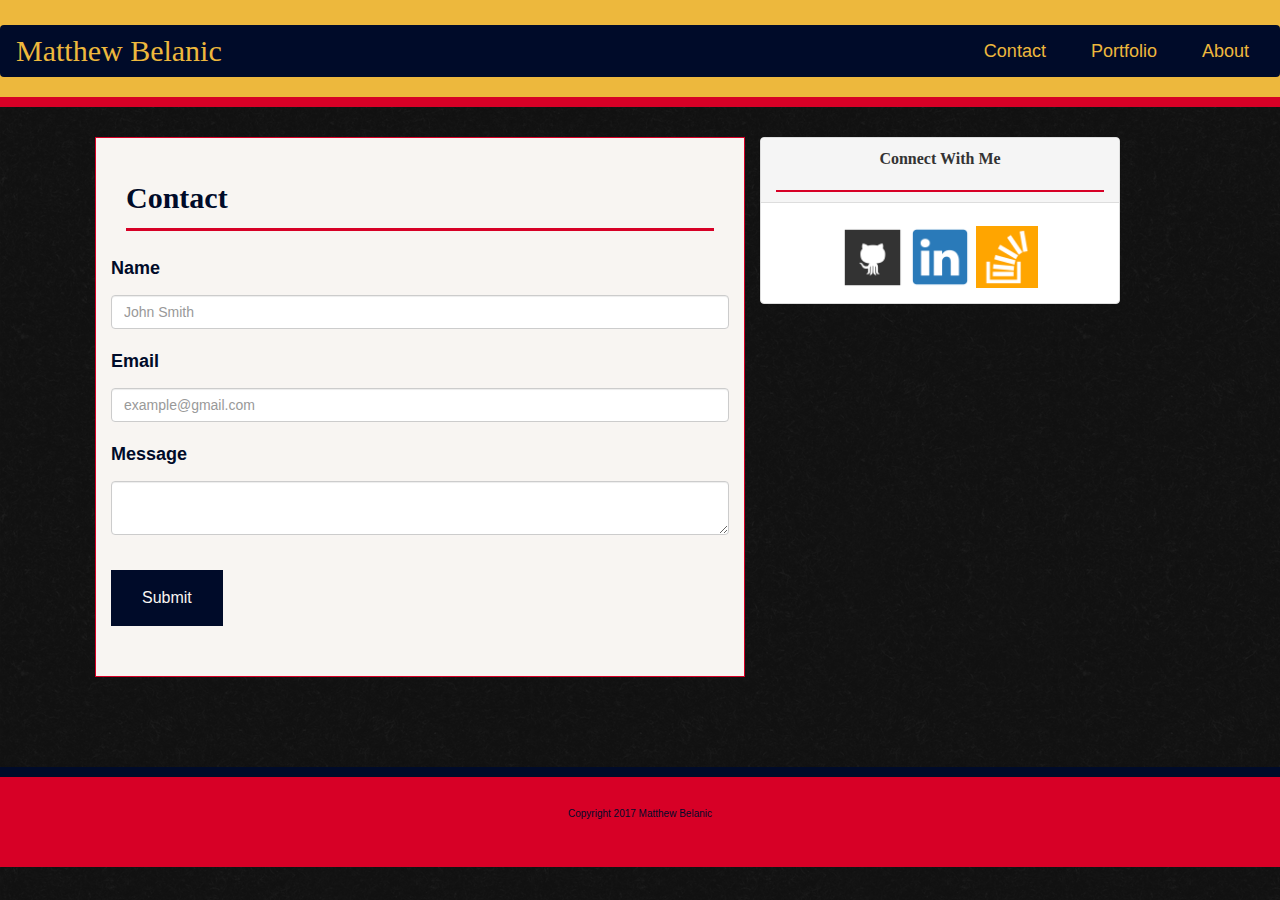
<file: contact.html>
<!DOCTYPE html>
<html lang="en-us">

<head>
	<meta charset="utf-8">
	<meta name="viewport" content="width=device-width, initial-scale=1.0">
	<title>Homework 1</title>
	<link rel="stylesheet" type="text/css" href="assets/css/reset.css">
	<link rel="stylesheet" type="text/css" href="assets/css/bootstrap.min.css">
	<link rel="stylesheet" type="text/css" href="assets/css/style.css">

</head>

<body>

	<div id="wrapper">	

	<header>
			<nav class="navbar">
				<div class="container-fluid">
					
					<div class="navbar-header">
						<a id="nameTitle" class="navbar-brand" href="#"> Matthew Belanic </a>
						<button type="button" class="navbar-toggle" data-toggle="collapse" data-target="#myNavbar">
							<span class="icon-bar"></span>
							<span class="icon-bar"></span>
							<span class="icon-bar"></span>
						</button>
					</div>

					<div class="collapse navbar-collapse" id="myNavbar">
						<ul class="nav navbar-nav navbar-right">
							<li><a href="contact.html">Contact</a></li>
							<li class="active"><a href="portfolio.html">Portfolio</a></li>
							<li><a href="index.html">About</a></li>	
						</ul>
					</div>
				</div>
			</nav>
	</header>

	<div class="container">
		<div class="row">						
			<div id="main-bio" class="col-md-8">
				<div class="row">
					<div class="col-md-12">
						<h1> Contact </h1>
					</div>
					<form>
						<ul>
							<div class="form-group">
								<li><label for="name"> Name </label></li>
								<li><input type="text" name="name" id="name" class="form-control" placeholder="John Smith" required="required" /></li>
							</div>
							<div class="form-group">
								<li><label for="email"> Email </label></li>
								<li><input type="text" name="email" id="email" class="form-control" placeholder="example@gmail.com" required="required" /></li>
							</div>
							<div class="form-group">
								<li><label for="message"> Message </label></li>
								<li><textarea id="message" name="message"  class="form-control" required="required"> </textarea></li>
							</div>
							<li><button> Submit </button></li>
						</ul>
					</form>
				</div>
			</div>


			<div class="col-md-4">
				<div class="panel panel-default">
					<div class="panel-heading">
						<h3 class="panel-title">Connect With Me</h3>
					</div>
					<div class="panel-body">
						<center>
							<a href="https://github.com/mjbelanic" target="_blank"><img class="Weblogo" src="assets/images/Github_Icon.png" alt="Github Logo" /></a>
							<a href="https://www.linkedin.com/in/matthew-belanic-291941116/" target="_blank"><img class="Weblogo" src="assets/images/LindedIn_Icon.png" alt="LinkedIn Logo" /></a>
							<a href="https://stackoverflow.com/users/8157790/mjbelanic?tab=profile" target="_blank"><img class="Weblogo" src="assets/images/Stackoverflow_Icon.png" alt="Stackover Logo" /></a>
						</center>
					</div>
				</div>
			</div>
		</div>
	</div>
</div>

<div class="container-fluid">
	<div class="row">
		<footer class="col-md-12">
			<p> Copyright 2017 Matthew Belanic</p>
		</footer>
	</div>
</div>

<script src="https://ajax.googleapis.com/ajax/libs/jquery/3.2.1/jquery.min.js"></script>
<script src="https://maxcdn.bootstrapcdn.com/bootstrap/3.3.7/js/bootstrap.min.js"></script>

</body>

</html>
</file>
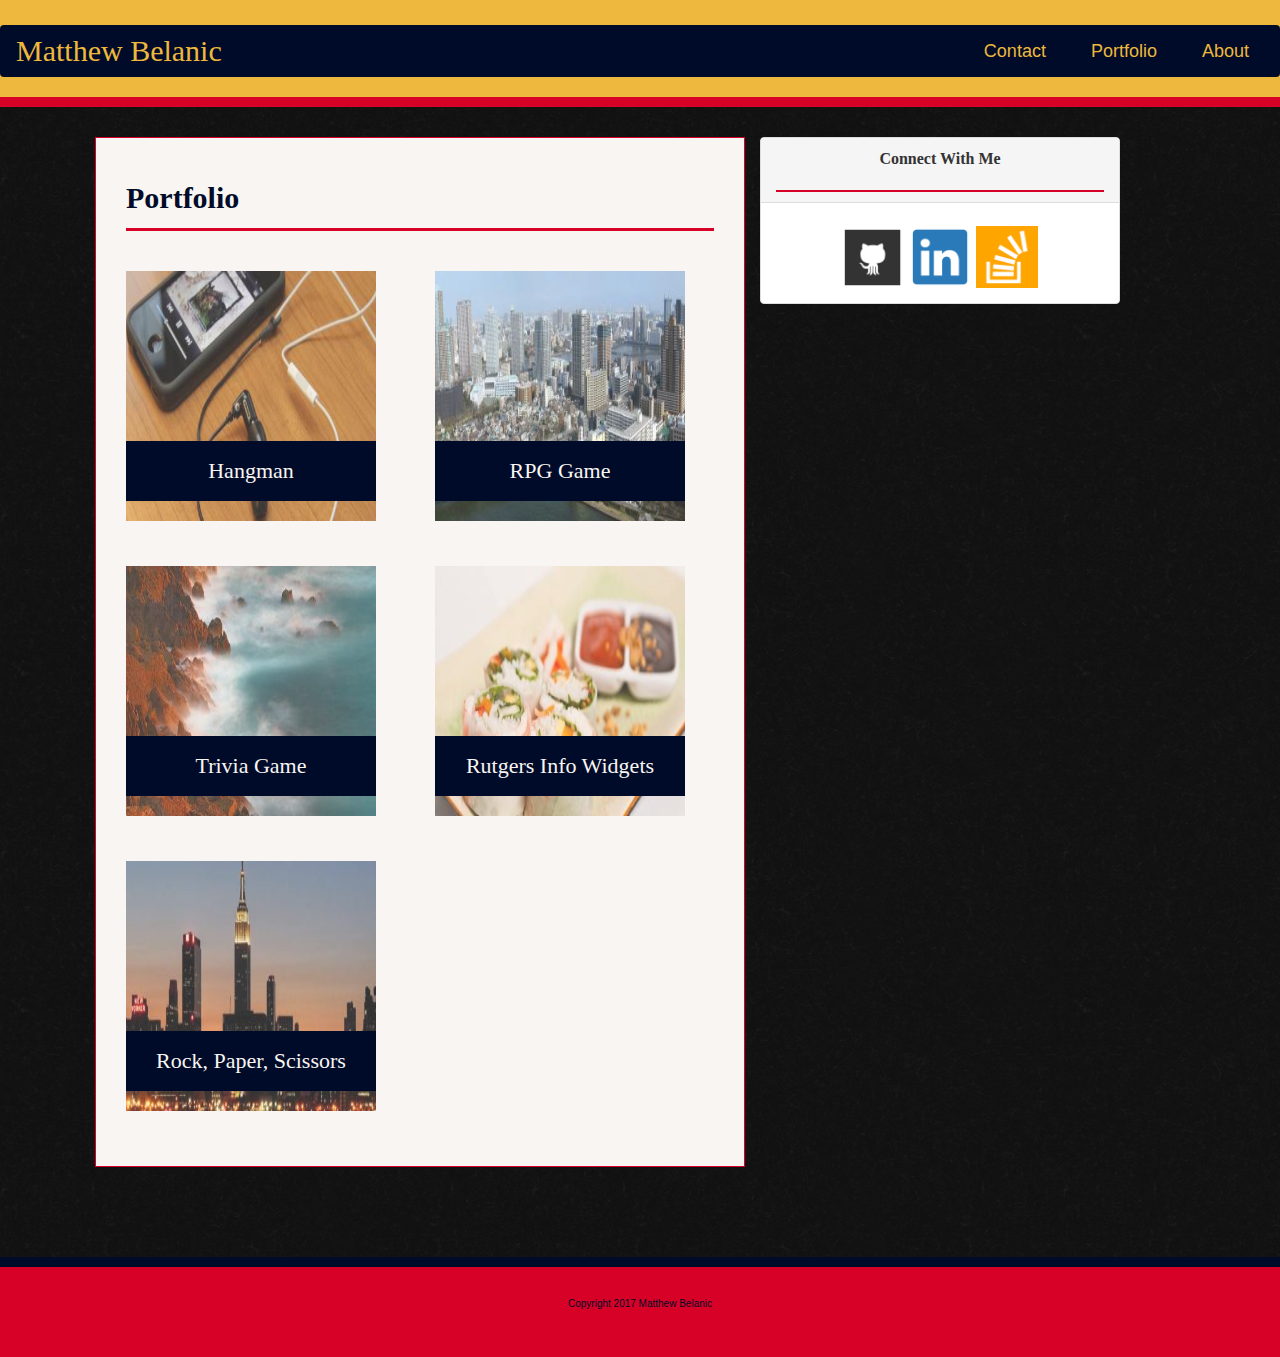
<file: portfolio.html>
<!DOCTYPE html>
<html lang="en-us">

<head>
	<meta charset="utf-8"/>
	<meta name="viewport" content="width=device-width, initial-scale=1.0">
	<title>Homework 1</title>
	<link rel="stylesheet" type="text/css" href="assets/css/reset.css">
	<link rel="stylesheet" type="text/css" href="assets/css/bootstrap.min.css">
	<link rel="stylesheet" type="text/css" href="assets/css/style.css">
	
</head>

<body>

<div id="wrapper">

	<header>
			<nav class="navbar">
				<div class="container-fluid">
					
					<div class="navbar-header">
						<a id="nameTitle" class="navbar-brand" href="#"> Matthew Belanic </a>
						<button type="button" class="navbar-toggle" data-toggle="collapse" data-target="#myNavbar">
							<span class="icon-bar"></span>
							<span class="icon-bar"></span>
							<span class="icon-bar"></span>
						</button>
					</div>

					<div class="collapse navbar-collapse" id="myNavbar">
						<ul class="nav navbar-nav navbar-right">
							<li><a href="contact.html">Contact</a></li>
							<li class="active"><a href="portfolio.html">Portfolio</a></li>
							<li><a href="index.html">About</a></li>	
						</ul>
					</div>
				</div>
			</nav>
	</header>


	<div class="container">
		<div class="row">
			<div id="main-bio" class="col-md-8">
				<div class="row">
					<div class="col-md-12">
						<h1> Portfolio </h1>
					</div>
				</div>

				<div class="row">
					<div class="col-md-6">
						<div class="portfolioImgDiv">
							<img src="assets/images/dummy-image(2).jpg" alt="Hangman" height=250 width="250">
							<h3>Hangman</h3>
						</div>
					</div>
					<div class="col-md-6">
						<div class="portfolioImgDiv">
							<img src="assets/images/dummy-image(3).jpg" alt="RPG Game" height=250 width="250">
							<h3>RPG Game</h3>
						</div>
					</div>
				</div>

				<div class="row">
					<div class="col-md-6">
						<div class="portfolioImgDiv">
							<img src="assets/images/dummy-image(4).jpg" alt="Trivia Game" height=250 width="250">
							<h3>Trivia Game</h3>
						</div>
					</div>
					<div class="col-md-6">
						<div class="portfolioImgDiv">
							<img src="assets/images/dummy-image(5).jpg" alt="Rutgers Info Widgets" height=250 width="250">
							<h3>Rutgers Info Widgets</h3>
						</div>
					</div>
				</div>

				<div class="row">
					<div class="col-md-6">
						<div class="portfolioImgDiv">
							<img src="assets/images/dummy-image(6).jpg" alt="Rock, Paper, Scissors" height=250 width="250">
							<h3>Rock, Paper, Scissors</h3>
						</div>
					</div>
				</div>
			</div>


			<div class="col-md-4">
				<div class="panel panel-default">
					<div class="panel-heading">
						<h3 class="panel-title">Connect With Me</h3>
					</div>
					<div class="panel-body">
						<center>
							<a href="https://github.com/mjbelanic" target="_blank"><img class="Weblogo" src="assets/images/Github_Icon.png" alt="Github Logo" /></a>
							<a href="https://www.linkedin.com/in/matthew-belanic-291941116/" target="_blank"><img class="Weblogo" src="assets/images/LindedIn_Icon.png" alt="LinkedIn Logo" /></a>
							<a href="https://stackoverflow.com/users/8157790/mjbelanic?tab=profile" target="_blank"><img class="Weblogo" src="assets/images/Stackoverflow_Icon.png" alt="Stackover Logo" /></a>
						</center>
					</div>
				</div>
			</div>
		</div>
	</div>
</div>

<div class="container-fluid">
	<div class="row">
		<footer class="col-md-12">
			<p> Copyright 2017 Matthew Belanic</p>
		</footer>
	</div>
</div>

<script src="https://ajax.googleapis.com/ajax/libs/jquery/3.2.1/jquery.min.js"></script>
<script src="https://maxcdn.bootstrapcdn.com/bootstrap/3.3.7/js/bootstrap.min.js"></script>

</body>

</html>
</file>
<file: assets/css/style.css>
*{
	box-sizing: border-box;
}

body{
	font-family: 'Arial', 'Helvetica Neue', Helvetica, sans-serif;
	background-image: url(../images/zwartevilt/zwartevilt.png); (../images/extra_clean_paper/extra_clean_paper.png);
	font-size: 18px;
	line-height: 34px;
	color: #000b29;
	height: 100%;
}

header{
	background-color: #EDB83D;
	margin: 0 0 30px;
	z-index: 99;
	overflow: auto;
	border-bottom: 10px solid  #D70026;
    width: 100%
}

#nameTitle{
    float: left;
    font-family: "Georgia","Times New Roman",Times,serif;
    text-align: center;
    font-size: 30px;
	text-decoration: none;
}

nav{
	margin-top: 25px;
	background-color: #000B29;
}

nav a{
	color: #EDB83D;
	text-decoration: none;
	margin-left: 15px;
 	padding-left: 15px;
 	line-height: 18px;
}

nav a:first-child{
	border-left: 0 none;
}

.icon-bar{
	background-color: #EDB83D;
}

.icon-bar: hover{
	background-color: #000B29;
	color: #EDB83D;
}

.container{
	clear: both;
	margin: 0 auto;
}

#main-bio{
	background-color: #F8F5F2;
	padding: 30px;
	margin: 0 0 40px 40px;
	width: 100%;
	max-width: 650px;
	border: 1px solid  #D70026;
}

#bio-image{
	height: auto;
	margin-top: 10px;
	float: left;
	margin-right: 25px;
	margin-left: 20px;
}

h1, h2, h3{
	font-family: "Georgia","Times New Roman",Times,serif;
	font-weight: 700;
	color: #000b29;
	margin-bottom: 20px;
}

h1{
	font-size: 30px;
	line-height: 20px;
	border-bottom: 3px solid #D70026;
	padding-bottom: 20px;
}

h2, h3{
	font-size: 22px;
}

p{
	text-align: justify;
	margin-bottom: 20px;
}

p:last-child{
	margin-bottom: 0;
}

/*SIDEBAR*/

/*#webLinks{
	background-color: #F8F5F2;
	border: 1px solid  #D70026;
	width: 100%;
	max-width: 270px;
	padding: 30px;
	margin-bottom: 20px;
}*/

h2, h3, .webLinks{
	border-bottom: 2px solid #D70026;
	padding-bottom: 20px;
	margin-bottom: 15px;
	line-height: 22px;
	text-align: center;
}


.Weblogo{
	height: 62px;
    width: 62px;
    margin-top: 8px;
    margin-right: 5px;
}

.Weblogo:last-child{
	margin-right: 0px;
}

/*PORTFOLIO PAGE*/


.portfolioImgDiv{
	overflow: auto;
	position: relative;
	float: left;
	margin: 20px 0 25px;
}

.portfolioImgDiv:nth-child(even) {
	margin-right: 40px;
}

.portfolioImgDiv img{
	border: 0 none;
	opacity: .8;
}

.portfolioImgDiv h3{
	border-bottom: 0;
	background-color: #000B29;
    color: #F8F5F2;
    text-align: center;
    position: absolute;
    bottom: 20px;
    padding: 15px;
    width: 100%;
    line-height: 30px;
    margin-bottom: 0;
    font-weight: 300;
}


/*FORM*/
form ul{
	margin-bottom: 20px;
}

form li{
	margin-bottom: 10px;
}

input,
label,
textarea{
	display: block;
	width: 100%;
}

input,
textarea{
	height: 35px;
	border: 1px solid #000B29;
	padding: 0 10px;
	font-size: 14px;
}

textarea{
	height: 200px;
}

button{
	background-color: #000B29; 
	border: 1px solid #000B29; 
	color: #F8F5F2;
	margin-top: 20px;
	padding: 10px 30px;
	text-align: center;
	text-decoration: none;
	font-size: medium;
}

button:hover{
	background-color: #F8F5F2;
	color:  #000B29;
}

/*FOOTER*/
#wrapper{
	min-height: 100%;
	margin-bottom: -100px;
}

#wrapper:after{
	display: block;
}

#wrapper:after, footer{
	content: "";
	height: 100px;
}

footer{
	clear: both;
	display: inline-block;
	background-color: #D70026;
    width: 100%;
    margin-top: 50px;
    border-top: 10px solid #000B29;
}

footer p{
	font-size: 10px;
	padding: 20px;
	text-align: center;
}


@media only screen and (max-width: 980px){
	.col-md-6{
		min-height: 1px;
	}

	.portfolioImgDiv{
		margin: 20px 0 0 25px;
	}


@media only screen and (max-width: 768px){
	.col-md-6{
		min-height:1px;
	}

	.portfolioImgDiv{
		margin: 20px 20px;
	}

}

/*Width that is 640px or less*/
@media only screen and (max-width: 640px){
	.container{
		display: block;
	}


	#main-bio{
		margin: 0 0 40px 30px;
		width: 90%;
	}

	#bio-image{
		width: 100%;
		margin: 10px auto;
	}

	.portfolioImgDiv{
		width: 100%;
		height: auto;
		overflow: auto;
		position: relative;
		float: left;
		margin: 20px 0 25px;
	}

	.portfolioImgDiv img{
		width: 100%;
	}

	.portfolioImgDiv:nth-child(even) {
		margin-right: 0px;
	}
}
</file>
